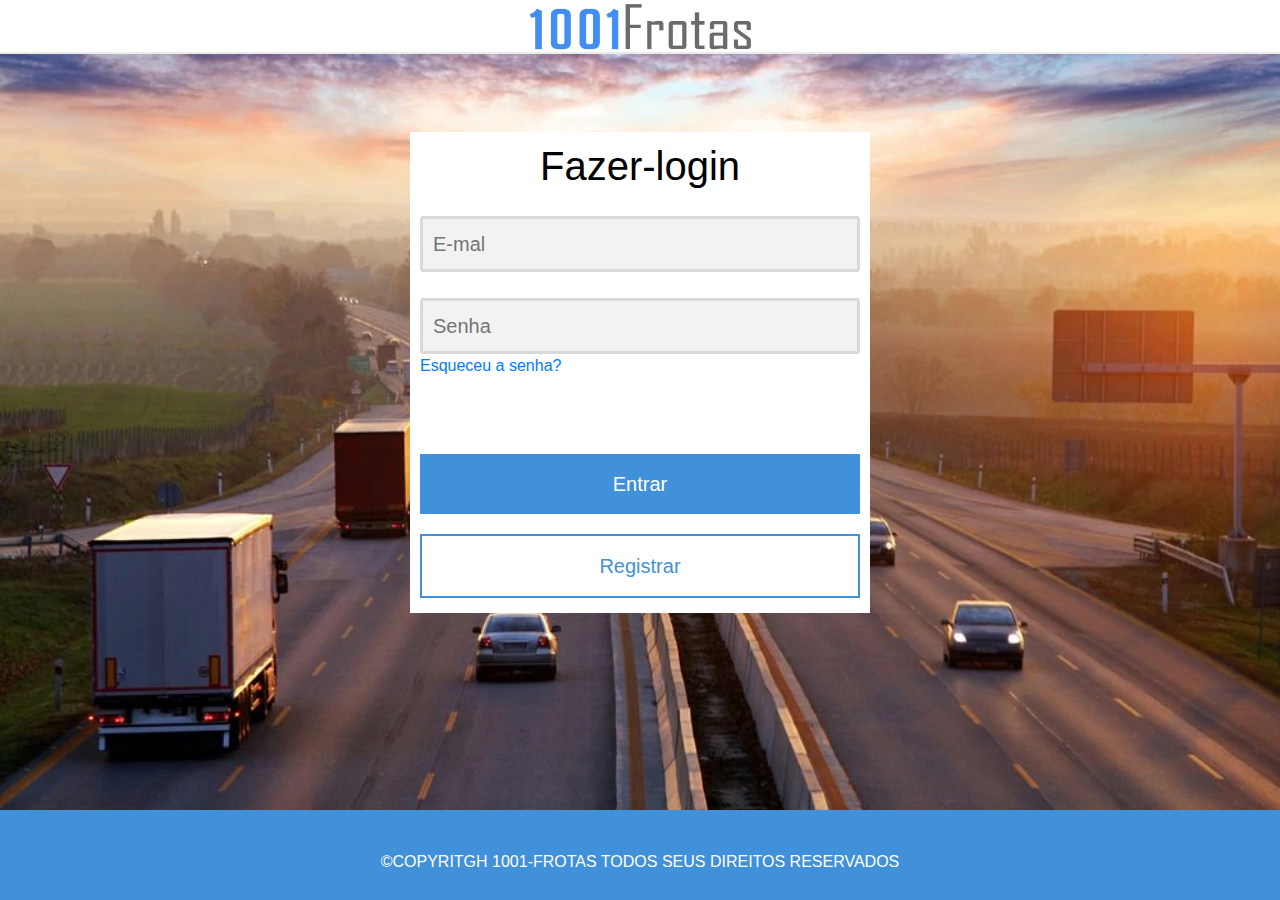
<file: Pim-4S-2019/tela_login.html>
<!DOCTYPE html>
<html lang="pt-br">
<head>
    <meta charset="UTF-8">
    <meta name="viewport" content="width=device-width, initial-scale=1.0">
    <meta http-equiv="X-UA-Compatible" content="ie=edge">
    <link rel="stylesheet" href="bootstrap-4.3.1-dist/css/bootstrap.min.css">
    <link rel="stylesheet" href="bootstrap-4.3.1-dist/js/bootstrap.js">
    <link rel="stylesheet" href="css/login.css">
    <title>Login</title>
</head>
<body>
    <div  id="frota_div"  class="text-center"  >
        <h1 id="ft"><img class="logo" src="img/logo.png"></h1>
</div>


<center>
<div class="text-center form-login">
    <form action="" cclass="needs-validation" novalidate>
        <label><h1 style="color: #000000;">Fazer-login</h1></label><br>
       
        <div class="input-group mb-3">
                <input type="email" id="input"  placeholder="E-mal" aria-label="Recipient's username" aria-describedby="basic-addon2">
                <div class="valid-feedback">
                    teno!
                  </div>
                  <div class="invalid-feedback">
                    nao teno!
                  </div>
                 
              </div>
        <div class="input-group mb-3">
                <input type="password" id="input" placeholder="Senha" aria-label="Recipient's username" aria-describedby="basic-addon2"><br><br>
                <div class="valid-feedback">
                    teno!
                  </div>
                  <div class="invalid-feedback">
                    nao teno!
                  </div>
                <p><a href="">Esqueceu a senha?</a></p>
              </div>


            <br>
            <div class="row1">
                    <button class="button">Entrar</button>
                </form>
        </div>
        <div class="row1">
                <a href="tela_registro.html"><button  class="button2">Registrar</button></a>

    </div>
    
</center>




</div>


<footer>
<p id="pa" >&copy;COPYRITGH 1001-FROTAS TODOS SEUS DIREITOS RESERVADOS</p>
</footer>


       
</body>
</html>

<script type="text/JavaScript" ></script>  
<script type="text/JavaScript" src="bootstrap-4.3.1-dist/js/bootstrap.js"></script>



</div>


    
</body>
</html>
</file>
<file: Pim-4S-2019/css/login.css>
#frota_div{
    background-color: white;
    


}



#ft{
    color: blue;
    
}

body{
    padding: 0;
    margin: 0;
    background: url('../img/bg-login.jpg') no-repeat center center fixed ;
    background-size: 100%;
    -webkit-background: cover;
    background-color: #ebebeb;
    font-family: 'Cairo', sans-serif;

    
}

#input{
    background-color: #f2f2f2;
    border: 3px solid #d9d9d9;
    border-radius: 3px;
    width: 100%;
    padding: 10px;
    font-size:20px;
    margin-top: 10px;
    
}

.logo{
    width:130;
    height:50px;
}

.form-login{
    background-color: white;
    width: 460px;
    height: 600x;
    /* border-radius: 10px; */
    left: 53px;
    margin: -130px 0 0 -210;
    padding: 10px;
    position: center;
    top: 50%;
    margin-top: 80px;
}


footer {
    background-color: rgb(65, 144, 218);
    position:absolute;
    bottom:0px;
    height: 10%;
    width:100%;
    text-align: center;
    padding-top: 20px;
    font-variant-position: normal;
} 

.button {
    background-color: rgb(65, 144, 218);
    border: none;
    color: white;
    padding: 15px 32px;
    text-align: center;
    text-decoration: none;
    display: inline-block;
    font-size: 16px;
    width: 100%;
    font-size: 20px;
  }

.button2 {
    background-color: white;
    border: none;
    color: rgb(65, 144, 218);
    padding: 15px 32px;
    text-align: center;
    text-decoration: none;
    display: inline-block;
    font-size: 16px;
    border: 2px solid rgb(65, 144, 218);
    width: 100%;
    font-size: 20px;
    margin-bottom: 5px;
  }

.row1{
    margin-top: 20px;
}

#pa{
    color: white;
    margin-top: 20px;
}

/* #email::-webkit-input-placeholder{
        color:#C4C;
        background-color: #4C4;
        text-transform: uppercase;
        font-style: bold;
}
#email::-moz-placeholder {
        color:#C4C;
        background-color: #4C4;
        text-transform: uppercase;
        font-style: bold;
}​ */
</file>
